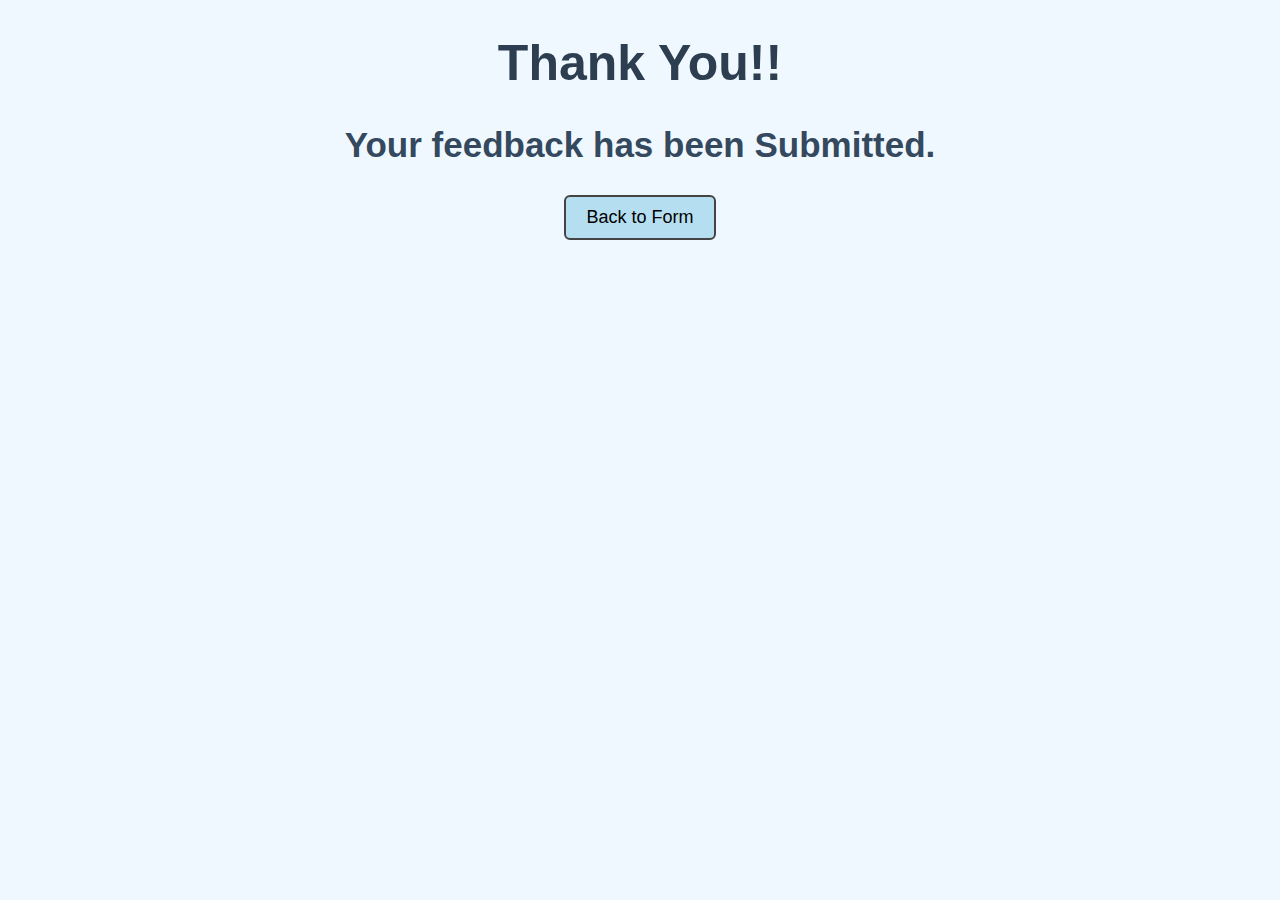
<file: templates/response.html>
<!DOCTYPE html>
<html>
    <head>
        <title> Form Submitted </title>
        <style>
            body {
            background-color: #f0f8ff;
            font-family: Arial, sans-serif;
        }
        h1 {
            font-size: 50px;
            text-align: center;
            color: #2c3e50;
        }
        h2 {
            font-size: 35px;
            text-align: center;
            color: #34495e;
        }
        .btn-container {
            text-align: center;
            margin-top: 30px;
        }
        .btn-container a button {
            padding: 10px 20px;
            font-size: 18px;
            border-radius: 6px;
            background-color: #b5dff1;
            border: 2px solid #444;
            cursor: pointer;
        }
        </style>
    </head>
    <body>
        <h1> Thank You!! </h1>
            <h2> Your feedback has been Submitted. </h2>

            <div class="btn-container">
        <a href="{{ url_for('index') }}">
            <button>Back to Form</button>
        </a>
    </div>


</body>
</html>
</file>
